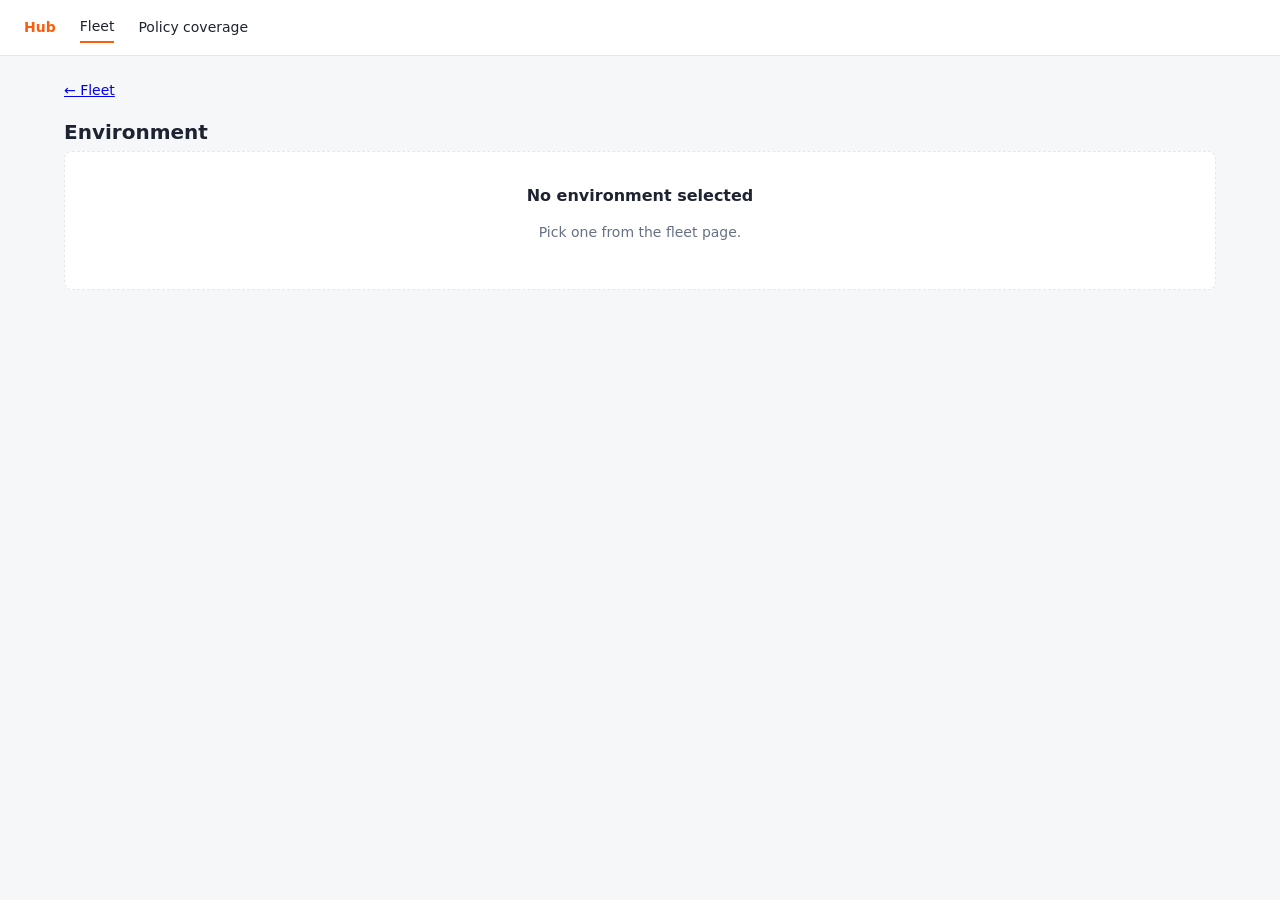
<file: src/main/resources/static/environment.html>
<!doctype html>
<html lang="en"><head><meta charset="utf-8"><meta name="viewport" content="width=device-width,initial-scale=1">
<title>Environment</title><link rel="stylesheet" href="style.css"></head>
<body><main>
  <p class="sub"><a href="/">← Fleet</a></p>
  <h1 id="title">Environment</h1>
  <div id="out"></div>
</main>
<script src="app.js"></script>
<script>
nav('fleet');
const id = new URLSearchParams(location.search).get('id');
$('#title').textContent = id || 'Environment';
if (!id) state($('#out'), 'No environment selected', 'Pick one from the fleet page.');
else load('/api/fleet/environments/' + encodeURIComponent(id), $('#out')).then((e) => {
  if (!e) return;
  const hist = (e.history || []);
  $('#out').innerHTML = `<dl>
    <dt>Cluster</dt><dd>${esc(e.cluster)}</dd><dt>Phase</dt><dd>${esc(e.phase)}</dd>
    <dt>Policy</dt><dd>${policyCell(e)}</dd><dt>Desired version</dt><dd>${esc(e.desiredVersion)}</dd>
    <dt>Applied version</dt><dd>${esc(e.appliedVersion ?? '—')}</dd><dt>Status</dt><dd>${badge(e.status)}</dd>
    <dt>Detail</dt><dd>${esc(e.statusDetail)}</dd><dt>Last heard</dt><dd>${fmt(e.lastHeardAt)}</dd></dl>
    <h2>History</h2>` + (hist.length
      ? `<table><thead><tr><th>At</th><th>Summary</th></tr></thead><tbody>${hist.map((h) => `<tr><td>${fmt(h.at)}</td><td>${esc(h.summary)}</td></tr>`).join('')}</tbody></table>`
      : `<div class="state"><p>No history yet.</p></div>`);
});
</script></body></html>
</file>
<file: src/main/resources/static/style.css>
:root { --fg:#1d2330; --muted:#667085; --line:#e4e7ec; --bg:#f6f7f9; --ok:#067647; --okbg:#d1fadf; --warn:#93370d; --warnbg:#fef0c7; --accent:#fc5d0d; }
* { box-sizing: border-box; }
body { margin:0; font:14px/1.5 system-ui,-apple-system,Segoe UI,sans-serif; color:var(--fg); background:var(--bg); }
header { background:#fff; border-bottom:1px solid var(--line); padding:12px 24px; display:flex; gap:24px; align-items:center; }
header strong { color:var(--accent); }
header a { color:var(--fg); text-decoration:none; padding:4px 0; }
header a.active { border-bottom:2px solid var(--accent); }
main { max-width:1200px; margin:24px auto; padding:0 24px; }
h1 { font-size:20px; margin:0 0 4px; }
.sub { color:var(--muted); margin:0 0 16px; }
.controls { display:flex; gap:12px; align-items:center; margin:0 0 16px; }
select { padding:6px 8px; border:1px solid var(--line); border-radius:6px; background:#fff; font:inherit; }
table { width:100%; border-collapse:collapse; background:#fff; border:1px solid var(--line); border-radius:8px; }
th, td { text-align:left; padding:8px 12px; border-bottom:1px solid var(--line); vertical-align:top; }
th { font-size:12px; text-transform:uppercase; letter-spacing:.04em; color:var(--muted); }
.badge { display:inline-block; padding:1px 8px; border-radius:999px; font-size:12px; font-weight:600; background:var(--warnbg); color:var(--warn); }
.badge.ok { background:var(--okbg); color:var(--ok); }
.state { background:#fff; border:1px dashed var(--line); border-radius:8px; padding:32px; text-align:center; color:var(--muted); }
.state h2 { color:var(--fg); margin:0 0 4px; font-size:16px; }
.state.error { border-color:#f04438; }
.big { font-size:48px; font-weight:700; margin:8px 0; }
.big.yes { color:var(--ok); } .big.no { color:#b42318; }
dl { display:grid; grid-template-columns:160px 1fr; gap:6px 16px; background:#fff; border:1px solid var(--line); border-radius:8px; padding:16px; margin:0 0 24px; }
dt { color:var(--muted); } dd { margin:0; }
.none { display:none; }
</file>
